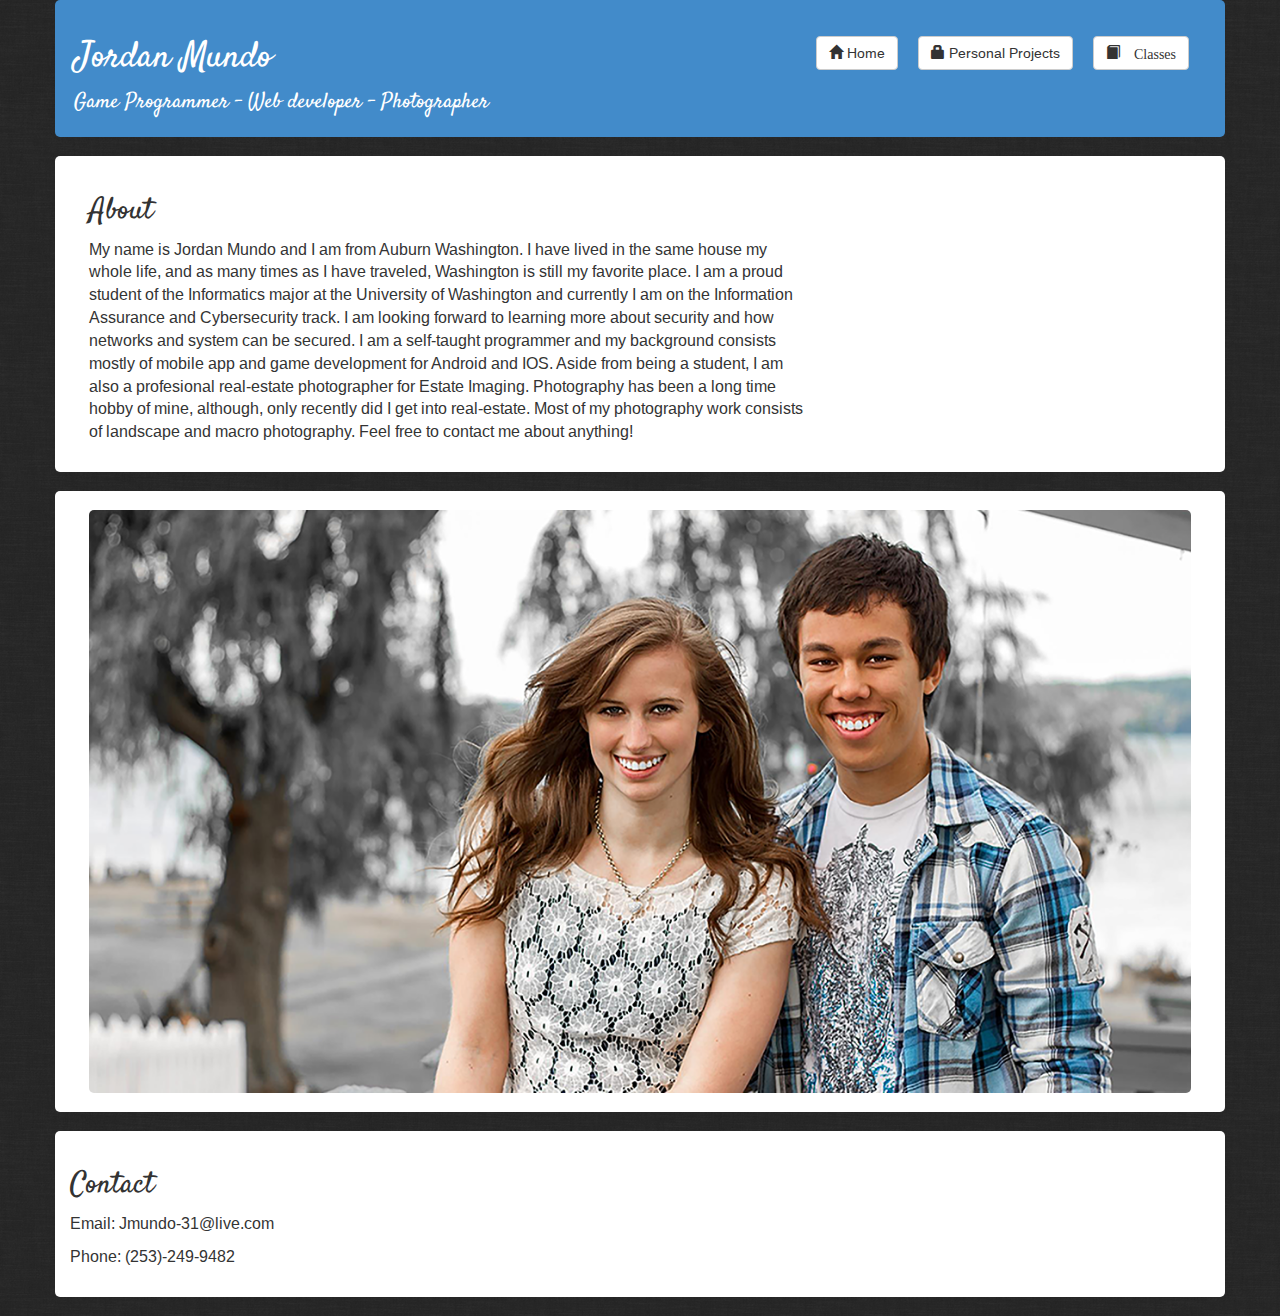
<file: index.html>
<!doctype html>
<html lang="en">
    <head>
        <meta charset="UTF-8">
        <meta name="viewport" content="width=device-width, initial-scale=1">

        <title>Jordan Mundo</title>

        <!-- hotlink to Bootstrap's minified stylesheet -->
        <link rel="stylesheet" href="https://maxcdn.bootstrapcdn.com/bootstrap/3.2.0/css/bootstrap.min.css">

        <!-- our stylesheet, which can override and extend Bootstrap -->
        <link rel="stylesheet" href="css/main.css">
        <link rel="shortcut icon" href="img/logo2.png">
    </head>
    <body>
        <main class="container">
            <header class="row header-row">
                <h1>Jordan Mundo</h1>
                <p class="lead">Game Programmer - Web developer - Photographer</p>

                <nav>
                    <ul>
                        <li><a href="index.html" class="btn btn-default btn-md"><span class="glyphicon glyphicon-home"></span> Home</a></li>

                        <li><a href="personal-projects.html" class="btn btn-default btn-md"><span class= 'glyphicon glyphicon-lock'></span> Personal Projects</a></li>

                        <li><a href="classes.html" class="btn btn-default btn-md"><span class="glyphicon glyphicon-book"</span> Classes</a></li>
                    </ul>
                </nav>

            </header>
            
            <section class="row second-row">
                <div class="col-md-8 col-sm-8">
                    <h2>About</h2>
                    <p>My name is Jordan Mundo and I am from Auburn Washington. I have lived in the same house my whole life, and as many times as I have traveled, Washington is still my favorite place. I am a proud student of the Informatics major at the University of Washington and currently I am on the Information Assurance and Cybersecurity track. I am looking forward to learning more about security and how networks and system can be secured. I am a self-taught programmer and my background consists mostly of mobile app and game development for Android and IOS. Aside from being a student, I am also a profesional real-estate photographer for Estate Imaging. Photography has been a long time hobby of mine, although, only recently did I get into real-estate. Most of my photography work consists of landscape and macro photography. Feel free to contact me about anything!</p>
                </div>
            </section>

            <section class="row first-row">
                <div class="col-md-12">
                    <img src="img/pp.png"  class="img-responsive">
                </div>
            </section>

            <section class="row third-row">
                <div class="col-md-4 col-sm-4">
                    <h2>Contact</h2>
                    <p>Email: Jmundo-31@live.com</p>
                    <p>Phone: (253)-249-9482</p>
                </div>
            </section>

            <footer>
                <p>This is the footer with some text, WOW!</p>
            </footer>

        </main>
    </body>
</html>
</file>
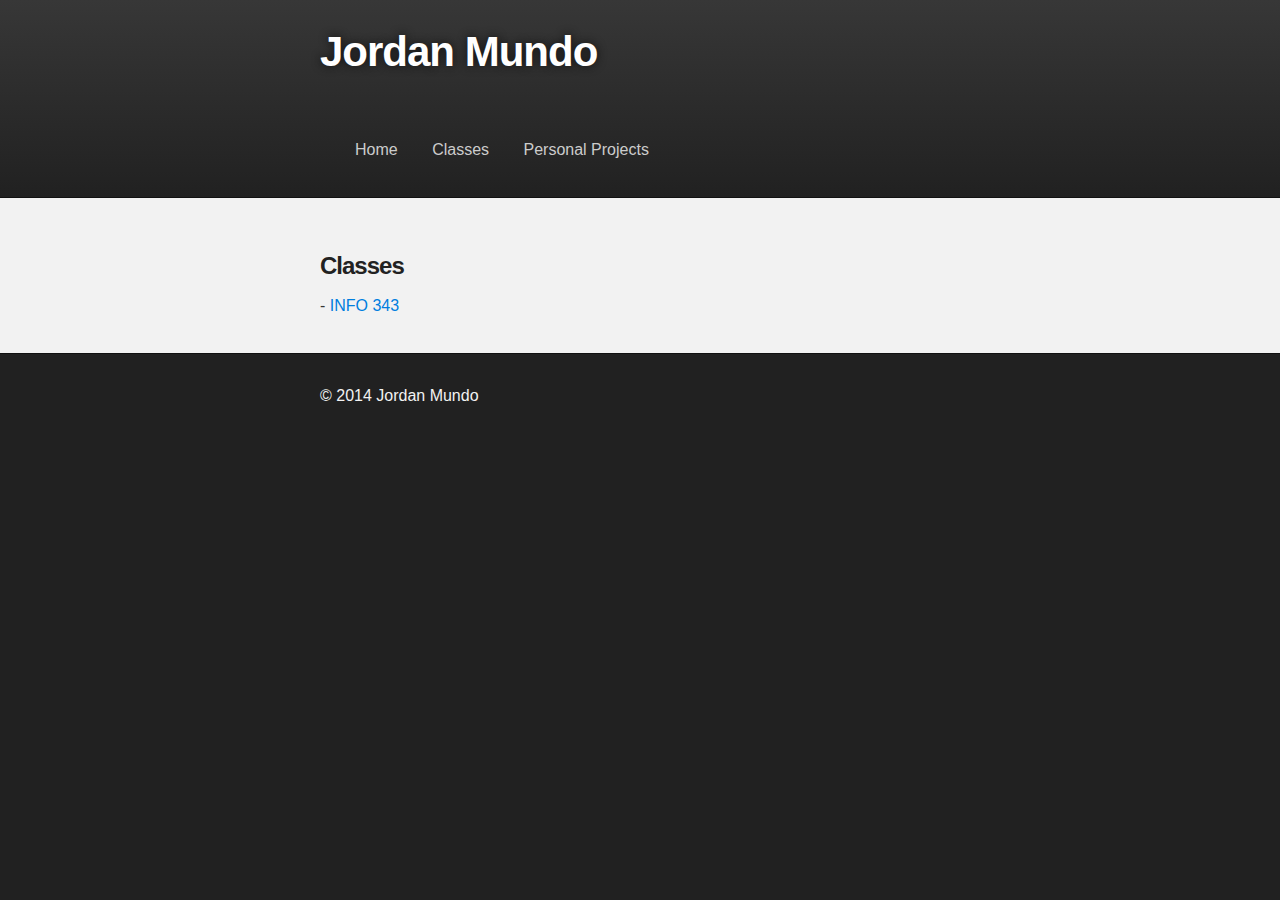
<file: classes.html>
<head>
    <meta charset='utf-8'>
    <meta http-equiv="X-UA-Compatible" content="chrome=1">
    <meta name="description" content="Jordan Mundo : Welcome">

    <link rel="stylesheet" type="text/css" media="screen" href="stylesheets/stylesheet.css">
    <link rel=“icon” href=“images/CubeLOGO.png”>

    <title>Jordan Mundo</title>
  </head>

  <body>
    <div id="site">
    <!-- HEADER -->
    <div id="header_wrap" class="outer">
        <header class="inner">

          <h1 id="project_title">Jordan Mundo</h1>

        </header>

            <div id="nav" class="inner">
                <div id="nav_wrapper">
                    <ul>
                        <li> <a href="index.html">Home</a></li>
                        <li> <a href="classes.html">Classes</a>
                        </li>
                        <li> <a href="personal_projects.html">Personal Projects</a>
                        </li>
                    </ul>
                </div>
            </div>
    </div>



    <!-- MAIN CONTENT -->
    <div id="main_content_wrap" class="outer">
      <section id="main_content" class="inner">
        <h3>
<a name="welcome-to-github-pages" class="anchor" href="#About Me"><span class="octicon octicon-link"></span></a>Classes</h3>

<p> - <a href="info343.html">INFO 343</a></p>

      </section>
    </div>

    <!-- FOOTER  -->
    <div id="footer_wrap" class="outer">
      <footer class="inner">
        <p>&copy; 2014 Jordan Mundo</p>
      </footer>
    </div>

    
  </div>
  </body>
</html>
</file>
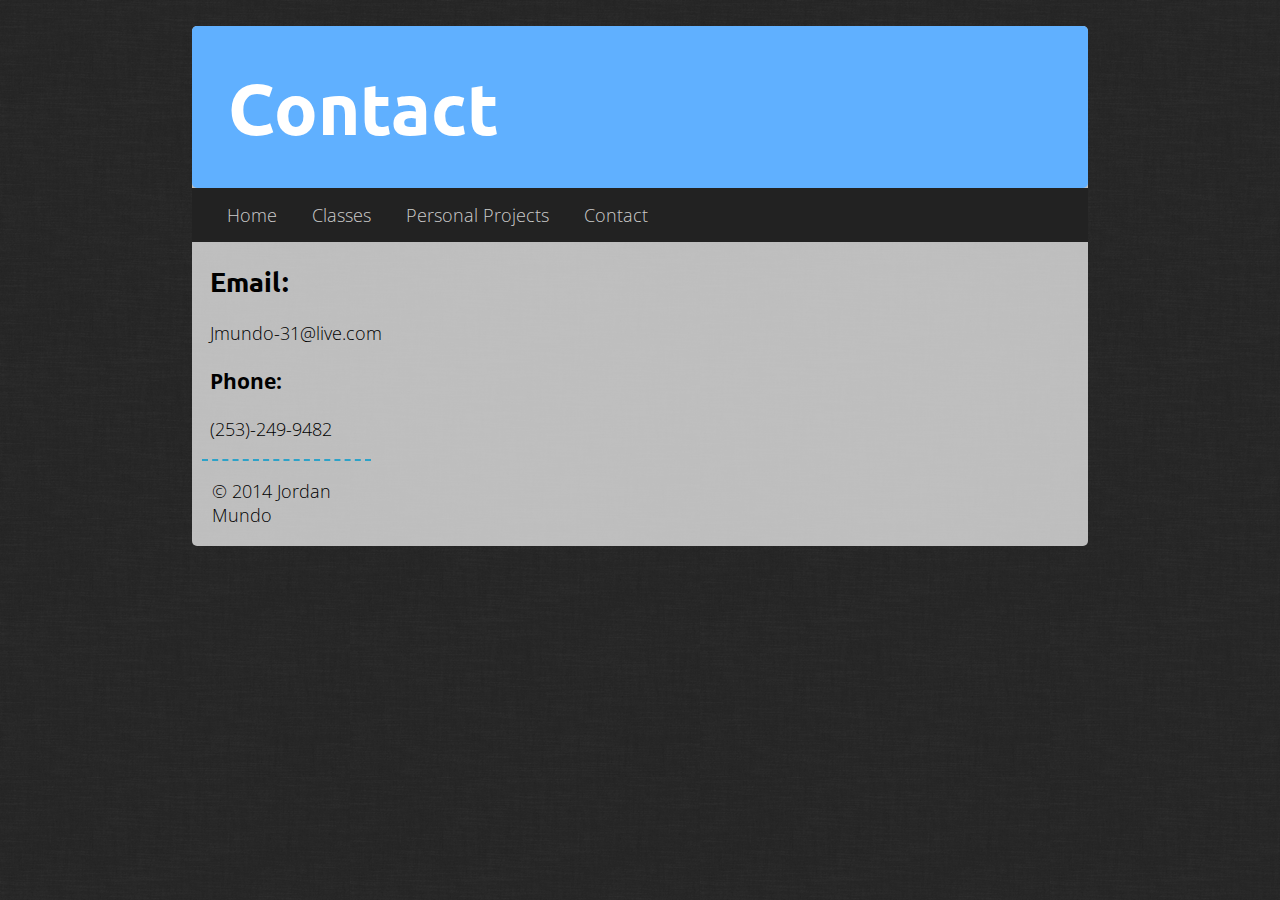
<file: contact.html>
<!doctype html>
<html lang="en">
    <head>
        <meta charset="UTF-8">
        <meta name="viewport" content="width=device-width, initial-scale=1">

        <title>Jordan's Webpage</title>
        <link rel="stylesheet" href="css/normalize.css">
        <link rel="stylesheet" href="css/contact.css">
    </head>
    <body>

        <main>
            <header>
                <h1>Contact</h1>
            </header>

            <div id="nav">
                <div id="nav_wrapper">
                    <ul>
                        <li> <a href="index.html">Home</a></li>
                        <li> <a href="classes.html">Classes</a>

                            <ul>
                                <li><a href="info343.html">INFO 343</a></li>
                            </ul>
                        </li>
                        <li> <a href="personal_projects.html">Personal Projects</a>

                            <ul>
                                <li><a href="real_estate.html">Real Estate Photography</a></li>
                            </ul>
                        </li>
                        <li> <a href="contact.html">Contact</a></li>
                    </ul>
                </div>
            </div>
            
            <section>

                <h2>Email:</h2>

                <p>Jmundo-31@live.com</p>

                <h3>Phone:</h3>

                <p>(253)-249-9482</p>

            </section>

            <footer>
                <p>&copy; 2014 Jordan Mundo</p>
            </footer>

        </main>

    </body>
</html>
</file>
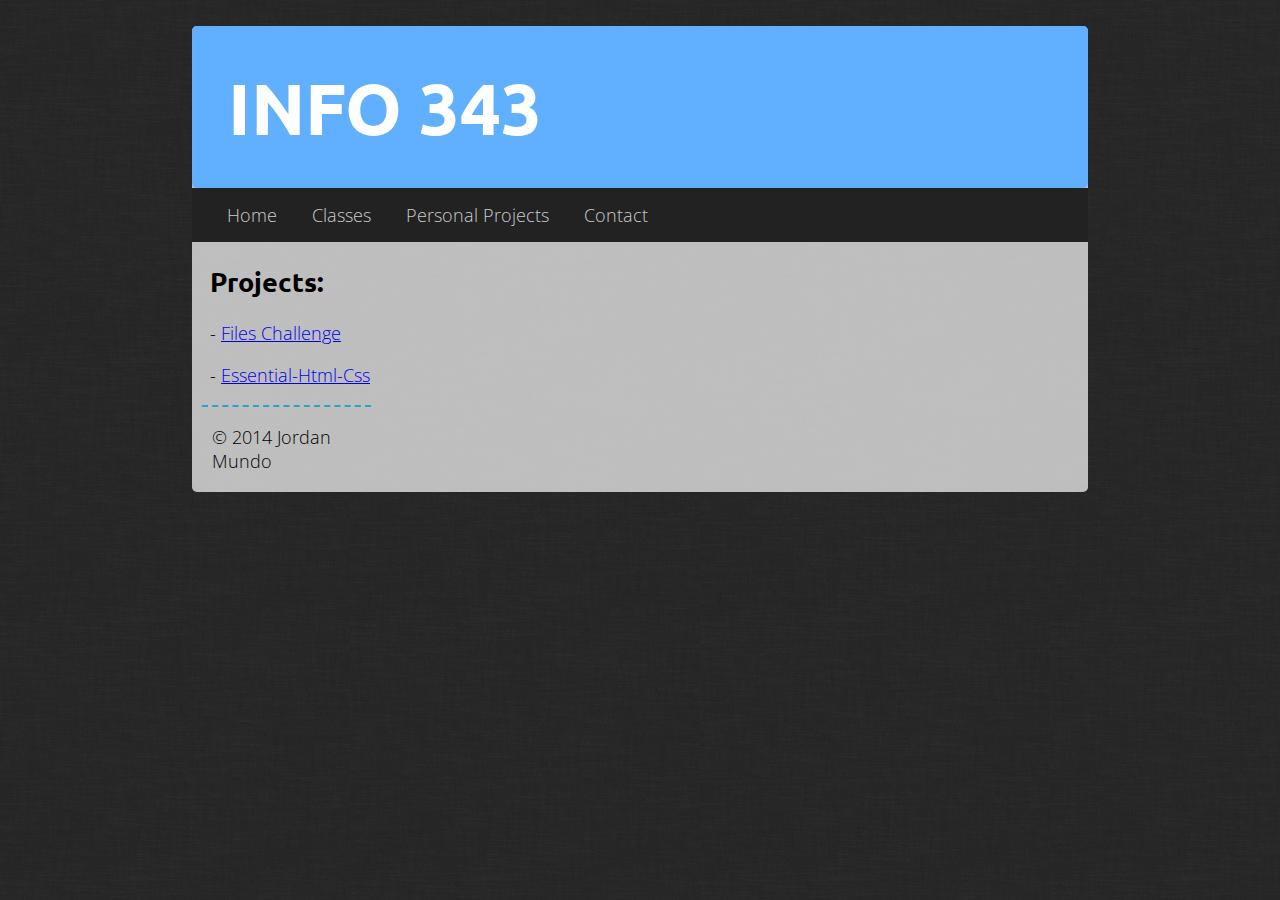
<file: info343.html>
<!doctype html>
<html lang="en">
    <head>
        <meta charset="UTF-8">
        <meta name="viewport" content="width=device-width, initial-scale=1">

        <title>Jordan's Webpage</title>
        <link rel="stylesheet" href="css/normalize.css">
        <link rel="stylesheet" href="css/info343.css">
    </head>
    <body>

        <main>
            <header>
                <h1>INFO 343</h1>
            </header>

            <div id="nav">
                <div id="nav_wrapper">
                    <ul>
                        <li> <a href="index.html">Home</a></li>
                        <li> <a href="classes.html">Classes</a>

                            <ul>
                                <li><a href="info343.html">INFO 343</a></li>
                            </ul>
                        </li>
                        <li> <a href="personal_projects.html">Personal Projects</a>

                            <ul>
                                <li><a href="real_estate.html">Real Estate Photography</a></li>
                            </ul>
                        </li>
                        <li> <a href="contact.html">Contact</a></li>
                    </ul>
                </div>
            </div>
            
            <section>
                <h2>Projects:</h2>
                <p> - <a href="info343/files-challenge">Files Challenge</a></p>
                <p> - <a href="info343/essential-html-css">Essential-Html-Css</a></p>
            </section>   

            <footer>
                <p>&copy; 2014 Jordan Mundo</p>
            </footer>

        </main>

    </body>
</html>
</file>
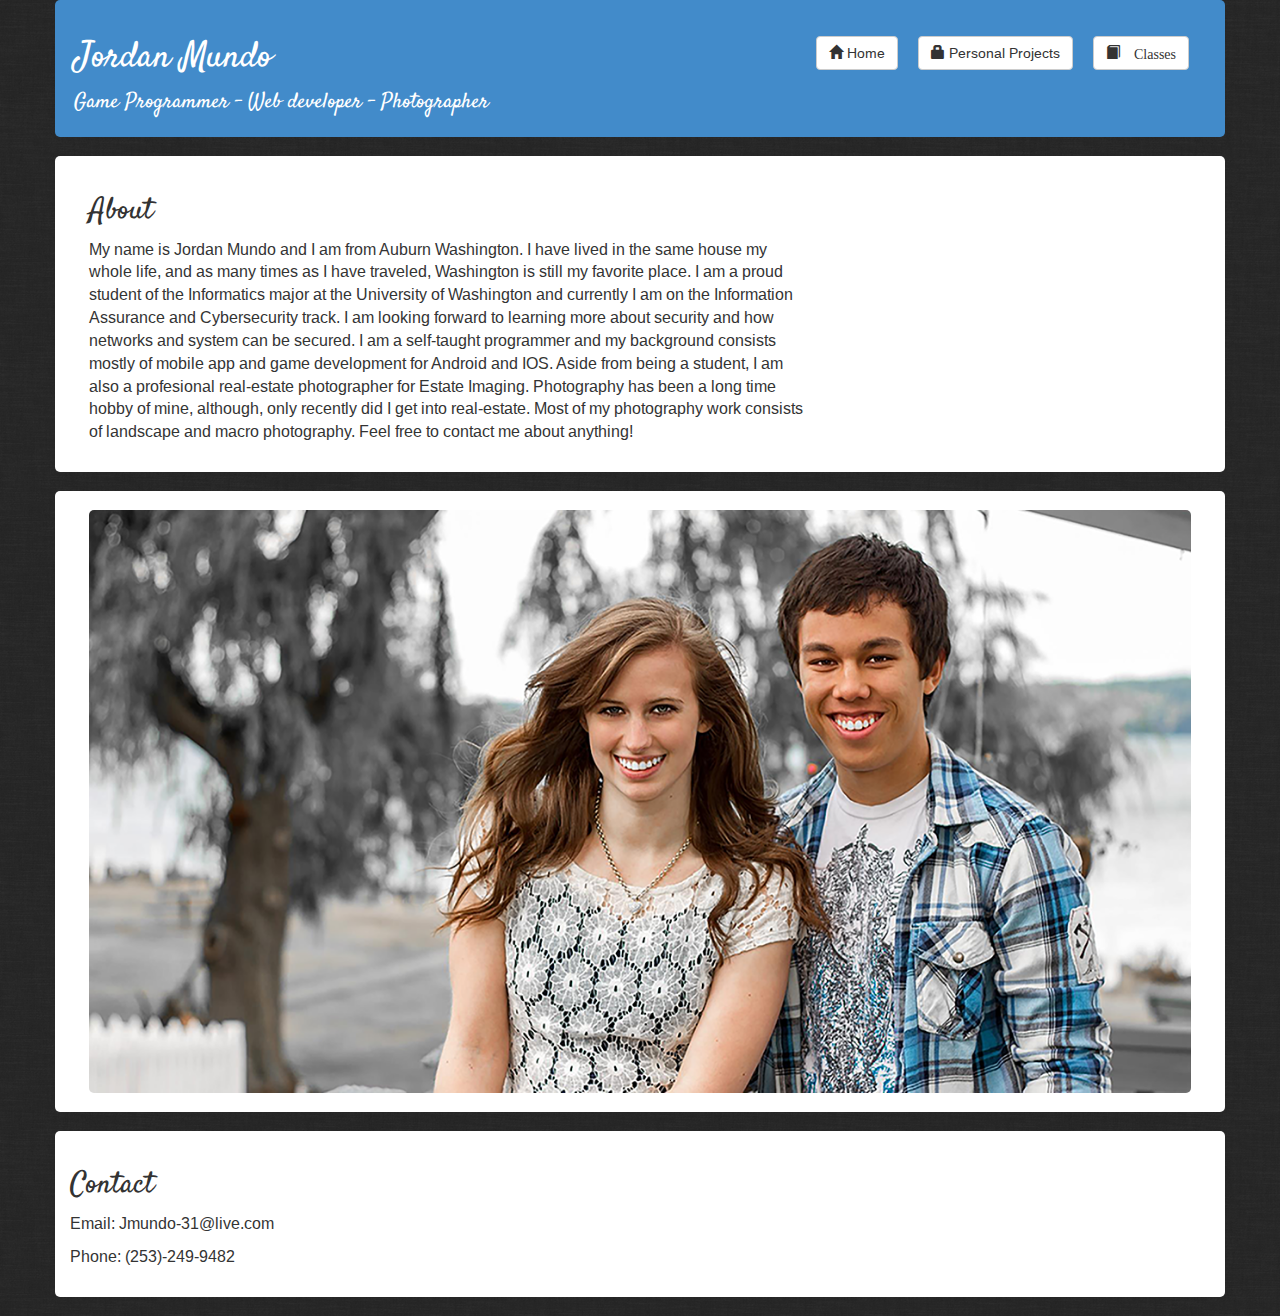
<file: personal-projects.html>
<!doctype html>
<html lang="en">
    <head>
        <meta charset="UTF-8">
        <meta name="viewport" content="width=device-width, initial-scale=1">

        <title>Jordan Mundo</title>

        <!-- hotlink to Bootstrap's minified stylesheet -->
        <link rel="stylesheet" href="https://maxcdn.bootstrapcdn.com/bootstrap/3.2.0/css/bootstrap.min.css">

        <!-- our stylesheet, which can override and extend Bootstrap -->
        <link rel="stylesheet" href="css/main.css">
        <link rel="shortcut icon" href="img/logo2.png">
    </head>
    <body>
        <main class="container">
            <header class="row header-row">
                <h1>Jordan Mundo</h1>
                <p class="lead">Game Programmer - Web developer - Photographer</p>

                <nav>
                    <ul>
                        <li><a href="http://jordanmundo.me" class="btn btn-default btn-md"><span class="glyphicon glyphicon-home"></span> Home</a></li>

                        <li><a href="#" class="btn btn-default btn-md"><span class= 'glyphicon glyphicon-lock'></span> Personal Projects</a></li>

                        <li><a href="#" class="btn btn-default btn-md"><span class="glyphicon glyphicon-book"</span> Classes</a></li>
                    </ul>
                </nav>

            </header>
            
            <section class="row second-row">
                <div class="col-md-8 col-sm-8">
                    <h2>About</h2>
                    <p>My name is Jordan Mundo and I am from Auburn Washington. I have lived in the same house my whole life, and as many times as I have traveled, Washington is still my favorite place. I am a proud student of the Informatics major at the University of Washington and currently I am on the Information Assurance and Cybersecurity track. I am looking forward to learning more about security and how networks and system can be secured. I am a self-taught programmer and my background consists mostly of mobile app and game development for Android and IOS. Aside from being a student, I am also a profesional real-estate photographer for Estate Imaging. Photography has been a long time hobby of mine, although, only recently did I get into real-estate. Most of my photography work consists of landscape and macro photography. Feel free to contact me about anything!</p>
                </div>
            </section>

            <section class="row first-row">
                <div class="col-md-12">
                    <img src="img/pp.png"  class="img-responsive">
                </div>
            </section>

            <section class="row third-row">
                <div class="col-md-4 col-sm-4">
                    <h2>Contact</h2>
                    <p>Email: Jmundo-31@live.com</p>
                    <p>Phone: (253)-249-9482</p>
                </div>
            </section>

            <footer>
                <p>This is the footer with some text, WOW!</p>
            </footer>

        </main>
    </body>
</html>
</file>
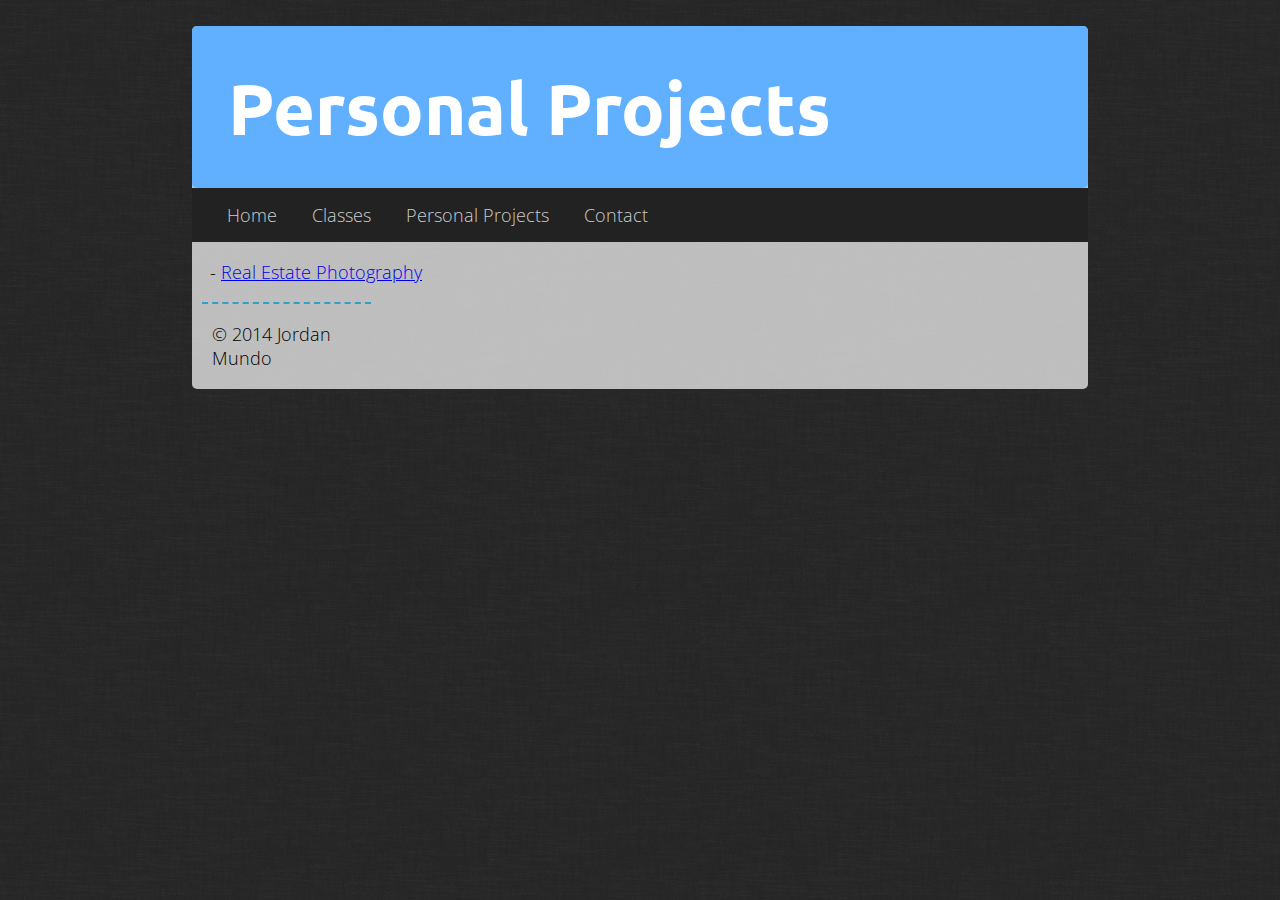
<file: personal_projects.html>
<!doctype html>
<html lang="en">
    <head>
        <meta charset="UTF-8">
        <meta name="viewport" content="width=device-width, initial-scale=1">

        <title>Jordan's Webpage</title>
        <link rel="stylesheet" href="css/normalize.css">
        <link rel="stylesheet" href="css/classes.css">
    </head>
    <body>

        <main>
            <header>
                <h1>Personal Projects</h1>
            </header>

            <div id="nav">
                <div id="nav_wrapper">
                    <ul>
                        <li> <a href="index.html">Home</a></li>
                        <li> <a href="classes.html">Classes</a>

                            <ul>
                                <li><a href="info343.html">INFO 343</a></li>
                            </ul>
                        </li>
                        <li> <a href="personal_projects.html">Personal Projects</a>

                            <ul>
                                <li><a href="real_estate.html">Real Estate Photography</a></li>
                            </ul>
                        </li>
                        <li> <a href="contact.html">Contact</a></li>
                    </ul>
                </div>
            </div>
            
            <section>
                <p>- <a href="real_estate.html">Real Estate Photography</a></p>
            </section>   

            <footer>
                <p>&copy; 2014 Jordan Mundo</p>
            </footer>

        </main>

    </body>
</html>
</file>
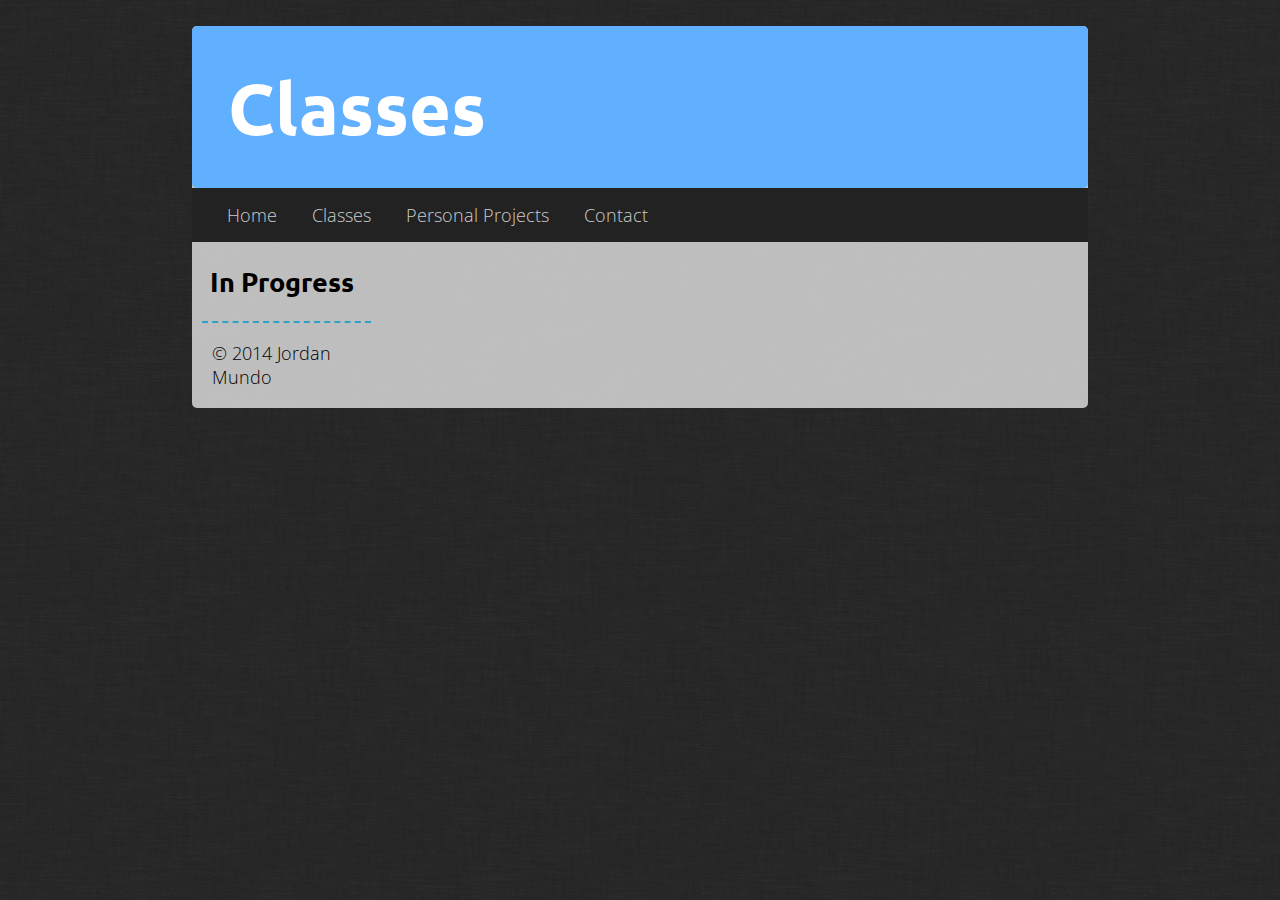
<file: real-estate.html>
<!doctype html>
<html lang="en">
    <head>
        <meta charset="UTF-8">
        <meta name="viewport" content="width=device-width, initial-scale=1">

        <title>Jordan's Webpage</title>
        <link rel="stylesheet" href="css/normalize.css">
        <link rel="stylesheet" href="css/real_estate.css">
    </head>
    <body>

        <main>
            <header>
                <h1>Classes</h1>
            </header>

            <div id="nav">
                <div id="nav_wrapper">
                    <ul>
                        <li> <a href="index.html">Home</a></li>
                        <li> <a href="classes.html">Classes</a>

                            <ul>
                                <li><a href="info343.html">INFO 343</a></li>
                            </ul>
                        </li>
                        <li> <a href="personal_projects.html">Personal Projects</a>

                            <ul>
                                <li><a href="real_estate.html">Real Estate Photography</a></li>
                            </ul>
                        </li>
                        <li> <a href="contact.html">Contact</a></li>
                    </ul>
                </div>
            </div>
            
            <section>
                <h2>In Progress</h2>
            </section>   

            <footer>
                <p>&copy; 2014 Jordan Mundo</p>
            </footer>

        </main>

    </body>
</html>
</file>
<file: css/main.css>
@import url(http://fonts.googleapis.com/css?family=Satisfy);
@import url(http://fonts.googleapis.com/css?family=Arimo);
@import url(http://fonts.googleapis.com/css?family=Paytone+One);

header {
	padding-left: 5mm;
	color: #FFFFFF;
}

body {
    font-family: 'Arimo', 'Helvetica Neue', Helvetica, sans-serif;
    font-size: 16px;
    background-image: url('../img/background.png');
}

h1, h2, h3, h4, .lead {
    font-family: 'Satisfy', Helvetica, sans-serif;
}

.header-row, .first-row, .second-row, .third-row{
	background-color: rgba(255,255,255,1);
	border-radius: 5px;
	padding-top: 5mm;
	padding-bottom: 5mm;
	margin-bottom: 5mm;
}

.header-row {
	background-color: #428BCA;
}

.first-row img {
	border-radius: 5px;
}

nav {
	margin-top: 1em;
}

nav li {
	list-style: none;
	display: inline-block;
	margin-right: 1em;
	margin-bottom: 1em;
}

nav ul {
	padding-left: 0;
}

.lead {
	display: none;
}

footer {
	position: fixed;
	bottom: 0;
	left: 0;
	width: 100%;
	background-color: #DDDDDD;
	display: none;
}

@media (min-width: 992px) {
	header {
		position: relative;
	}

	nav {
		position: absolute;
		top: 20px;
		right: 20px;
	}

	.lead {
		display: inline;
	}

	.first-row, .second-row{
		padding: 5mm;
	}
}
</file>
<file: stylesheets/stylesheet.css>
/*******************************************************************************
Slate Theme for GitHub Pages
by Jason Costello, @jsncostello
*******************************************************************************/

@import url(pygment_trac.css);

/*******************************************************************************
MeyerWeb Reset
*******************************************************************************/


html, body, div, span, applet, object, iframe,
h1, h2, h3, h4, h5, h6, p, blockquote, pre,
a, abbr, acronym, address, big, cite, code,
del, dfn, em, img, ins, kbd, q, s, samp,
small, strike, strong, sub, sup, tt, var,
b, u, i, center,
dl, dt, dd, ol, ul, li,
fieldset, form, label, legend,
table, caption, tbody, tfoot, thead, tr, th, td,
article, aside, canvas, details, embed,
figure, figcaption, footer, header, hgroup,
menu, nav, output, ruby, section, summary,
time, mark, audio, video {
  margin: 0;
  padding: 0;
  border: 0;
  font: inherit;
  vertical-align: baseline;
}

/* HTML5 display-role reset for older browsers */
article, aside, details, figcaption, figure,
footer, header, hgroup, menu, nav, section {
  display: block;
}

ol, ul {
  list-style: none;
}

table {
  border-collapse: collapse;
  border-spacing: 0;
}

/*******************************************************************************
Theme Styles
*******************************************************************************/

body {
  box-sizing: border-box;
  color:#373737;
  background: #212121;
  font-size: 16px;
  font-family: 'Myriad Pro', Calibri, Helvetica, Arial, sans-serif;
  line-height: 1.5;
  -webkit-font-smoothing: antialiased;
}

h1, h2, h3, h4, h5, h6 {
  margin: 10px 0;
  font-weight: 700;
  color:#222222;
  font-family: 'Lucida Grande', 'Calibri', Helvetica, Arial, sans-serif;
  letter-spacing: -1px;
}

h1 {
  font-size: 36px;
  font-weight: 700;
}

h2 {
  padding-bottom: 10px;
  font-size: 32px;
  background: url('../images/bg_hr.png') repeat-x bottom;
}

h3 {
  font-size: 24px;
}

h4 {
  font-size: 21px;
}

h5 {
  font-size: 18px;
}

h6 {
  font-size: 16px;
}

p {
  margin: 10px 0 15px 0;
}

footer p {
  color: #f2f2f2;
}

a {
  text-decoration: none;
  color: #007edf;
  text-shadow: none;

  transition: color 0.5s ease;
  transition: text-shadow 0.5s ease;
  -webkit-transition: color 0.5s ease;
  -webkit-transition: text-shadow 0.5s ease;
  -moz-transition: color 0.5s ease;
  -moz-transition: text-shadow 0.5s ease;
  -o-transition: color 0.5s ease;
  -o-transition: text-shadow 0.5s ease;
  -ms-transition: color 0.5s ease;
  -ms-transition: text-shadow 0.5s ease;
}

a:hover, a:focus {text-decoration: underline;}

footer a {
  color: #F2F2F2;
  text-decoration: underline;
}

em {
  font-style: italic;
}

strong {
  font-weight: bold;
}

img {
  position: relative;
  margin: 0 auto;
  max-width: 739px;
  padding: 5px;
  margin: 10px 0 10px 0;
}

p img {
  display: inline;
  margin: 0;
  padding: 0;
  vertical-align: middle;
  text-align: center;
  border: none;
}

pre, code {
  width: 100%;
  color: #222;
  background-color: #fff;

  font-family: Monaco, "Bitstream Vera Sans Mono", "Lucida Console", Terminal, monospace;
  font-size: 14px;

  border-radius: 2px;
  -moz-border-radius: 2px;
  -webkit-border-radius: 2px;
}

pre {
  width: 100%;
  padding: 10px;
  box-shadow: 0 0 10px rgba(0,0,0,.1);
  overflow: auto;
}

code {
  padding: 3px;
  margin: 0 3px;
  box-shadow: 0 0 10px rgba(0,0,0,.1);
}

pre code {
  display: block;
  box-shadow: none;
}

blockquote {
  color: #666;
  margin-bottom: 20px;
  padding: 0 0 0 20px;
  border-left: 3px solid #bbb;
}


ul, ol, dl {
  margin-bottom: 15px
}

ul {
  list-style: inside;
  padding-left: 20px;
}

ol {
  list-style: decimal inside;
  padding-left: 20px;
}

dl dt {
  font-weight: bold;
}

dl dd {
  padding-left: 20px;
  font-style: italic;
}

dl p {
  padding-left: 20px;
  font-style: italic;
}

hr {
  height: 1px;
  margin-bottom: 5px;
  border: none;
  background: url('../images/bg_hr.png') repeat-x center;
}

table {
  border: 1px solid #373737;
  margin-bottom: 20px;
  text-align: left;
 }

th {
  font-family: 'Lucida Grande', 'Helvetica Neue', Helvetica, Arial, sans-serif;
  padding: 10px;
  background: #373737;
  color: #fff;
 }

td {
  padding: 10px;
  border: 1px solid #373737;
 }

form {
  background: #f2f2f2;
  padding: 20px;
}

/*******************************************************************************
Full-Width Styles
*******************************************************************************/

.outer {
  width: 100%;
}

.inner {
  position: relative;
  max-width: 640px;
  padding: 20px 10px;
  margin: 0 auto;
}

#forkme_banner {
  display: block;
  position: absolute;
  top:0;
  right: 10px;
  z-index: 10;
  padding: 10px 50px 10px 10px;
  color: #fff;
  background: url('../images/blacktocat.png') #0090ff no-repeat 95% 50%;
  font-weight: 700;
  box-shadow: 0 0 10px rgba(0,0,0,.5);
  border-bottom-left-radius: 2px;
  border-bottom-right-radius: 2px;
}

#header_wrap {
  background: #212121;
  background: -moz-linear-gradient(top, #373737, #212121);
  background: -webkit-linear-gradient(top, #373737, #212121);
  background: -ms-linear-gradient(top, #373737, #212121);
  background: -o-linear-gradient(top, #373737, #212121);
  background: linear-gradient(top, #373737, #212121);
}

#header_wrap .inner {
}

#project_title {
  margin: 0;
  color: #fff;
  font-size: 42px;
  font-weight: 700;
  text-shadow: #111 0px 0px 10px;
}

#project_tagline {
  color: #fff;
  font-size: 24px;
  font-weight: 300;
  background: none;
  text-shadow: #111 0px 0px 10px;
}

#downloads {
  position: absolute;
  width: 210px;
  z-index: 10;
  bottom: -40px;
  right: 0;
  height: 70px;
  background: url('../images/icon_download.png') no-repeat 0% 90%;
}

.zip_download_link {
  display: block;
  float: right;
  width: 90px;
  height:70px;
  text-indent: -5000px;
  overflow: hidden;
  background: url(../images/sprite_download.png) no-repeat bottom left;
}

.tar_download_link {
  display: block;
  float: right;
  width: 90px;
  height:70px;
  text-indent: -5000px;
  overflow: hidden;
  background: url(../images/sprite_download.png) no-repeat bottom right;
  margin-left: 10px;
}

.zip_download_link:hover {
  background: url(../images/sprite_download.png) no-repeat top left;
}

.tar_download_link:hover {
  background: url(../images/sprite_download.png) no-repeat top right;
}

#main_content_wrap {
  background: #f2f2f2;
  border-top: 1px solid #111;
  border-bottom: 1px solid #111;
}

#main_content {
  padding-top: 40px;
}

#footer_wrap {
  background: #212121;
}

#profile img{
  margin-left: 65%;
  padding-right: 10px;
  margin-top: 0%;
  position: absolute;
  z-index: 999;
}

#nav_wrapper {
    width: 960px;
    margin-left: 20px;
    text-align: left;
}
#nav ul {
    list-style-type: none;
    padding: 0;
    margin: 0;
    position: relative;
}
#nav ul li {
    display: inline-block;
}
#nav ul li:hover {
    background-color: #333;
}
#nav ul li a, visited {
    color: #CCC;
    display: block;
    padding: 15px;
    text-decoration: none;
}
#nav ul li:hover ul {
    display: block;
}
#nav ul ul {
    display: none;
    position: absolute;
    background-color: #333;
    border: 5px solid #222;
    border-top: 0;
    margin-left: -5px;
}
#nav ul ul li {
    display: block;
}
#nav ul ul li a:hover {
    color: #60B0FF;
}

#site {
  overflow-x: hidden;
}


/*******************************************************************************
Small Device Styles
*******************************************************************************/

@media screen and (max-width: 480px) {
  body {
    font-size:14px;
  }

  #downloads {
    display: none;
  }

  .inner {
    min-width: 320px;
  }

  #project_title {
  font-size: 32px;
  }

  h1 {
    font-size: 28px;
  }

  h2 {
    font-size: 24px;
  }

  h3 {
    font-size: 21px;
  }

  h4 {
    font-size: 18px;
  }

  h5 {
    font-size: 14px;
  }

  h6 {
    font-size: 12px;
  }

  code, pre {
    min-width: 320px;
    max-width: 480px;
    font-size: 11px;
  }

}
</file>
<file: css/contact.css>
@import url(http://fonts.googleapis.com/css?family=Open+Sans:400,300);
@import url(http://fonts.googleapis.com/css?family=Ubuntu:400,300);

body {
    font-family: 'Open Sans', sans-serif;
    font-size: 18px;
    font-weight: 300;
    background-image: url(../img/background.png);
    background-attachment: fixed;
}

h1, h2 {
	font-family: 'Ubuntu', sans-serif;
}

h1 {
	margin-top: 0;
	margin-bottom: 0;
}

main {
	background-color: rgba(255, 255, 255, .7);
	margin-right: 15%;
	margin-left: 15%;
	margin-top: 2%;
	border-radius: 5px;
}

header {
	background-color: #60B0FF;
	font-size: 36px;
	padding: 1em;
	color: #FFFFFF;
	border-radius: 5px;
}

header p {
	font-family: 'Ubuntu', sans-serif;
	font-size: 150%;
	margin-bottom: 0;
}

section {
	padding-left: 1em;
	padding-right: 1em;
}

footer {
	padding-bottom: 1px;
	padding-left: 10px;
	border-top: 2px dashed #2CA2C8;
	margin-right: 80%;
	margin-left: 10px;
}

section{
    padding-left: 1em;
}

#nav {
    background-color: #222;
}
#nav_wrapper {
    width: 960px;
    margin-left: 20px;
    text-align: left;
}
#nav ul {
    list-style-type: none;
    padding: 0;
    margin: 0;
    position: relative;
    min-width: 200px;
}
#nav ul li {
    display: inline-block;
}
#nav ul li:hover {
    background-color: #333;
}
#nav ul li a, visited {
    color: #CCC;
    display: block;
    padding: 15px;
    text-decoration: none;
}
#nav ul li:hover ul {
    display: block;
}
#nav ul ul {
    display: none;
    position: absolute;
    background-color: #333;
    border: 5px solid #222;
    border-top: 0;
    margin-left: -5px;
}
#nav ul ul li {
    display: block;
}
#nav ul ul li a:hover {
    color: #60B0FF;
}
</file>
<file: css/info343.css>
@import url(http://fonts.googleapis.com/css?family=Open+Sans:400,300);
@import url(http://fonts.googleapis.com/css?family=Ubuntu:400,300);

body {
    font-family: 'Open Sans', sans-serif;
    font-size: 18px;
    font-weight: 300;
    background-image: url(../img/background.png);
    background-attachment: fixed;
}

h1, h2 {
	font-family: 'Ubuntu', sans-serif;
}

h1 {
	margin-top: 0;
	margin-bottom: 0;
}

main {
	background-color: rgba(255, 255, 255, .7);
	margin-right: 15%;
	margin-left: 15%;
	margin-top: 2%;
	border-radius: 5px;
}

header {
	background-color: #60B0FF;
	font-size: 36px;
	padding: 1em;
	color: #FFFFFF;
	border-radius: 5px;
}

header p {
	font-family: 'Ubuntu', sans-serif;
	font-size: 150%;
	margin-bottom: 0;
}

footer {
	padding-bottom: 1px;
	padding-left: 10px;
	border-top: 2px dashed #2CA2C8;
	margin-right: 80%;
	margin-left: 10px;
}

section{
    padding-left: 1em;
}

#profile img{        
    border: 5px solid #000000;
    margin: 1em;
    width:60%;
    height:60%;

}

.about {
    padding-left: 1em;
    padding-right: 1em;
}

#nav {
    background-color: #222;
}
#nav_wrapper {
    width: 960px;
    margin-left: 20px;
    text-align: left;
}
#nav ul {
    list-style-type: none;
    padding: 0;
    margin: 0;
    position: relative;
    min-width: 200px;
}
#nav ul li {
    display: inline-block;
}
#nav ul li:hover {
    background-color: #333;
}
#nav ul li a, visited {
    color: #CCC;
    display: block;
    padding: 15px;
    text-decoration: none;
}
#nav ul li:hover ul {
    display: block;
}
#nav ul ul {
    display: none;
    position: absolute;
    background-color: #333;
    border: 5px solid #222;
    border-top: 0;
    margin-left: -5px;
}
#nav ul ul li {
    display: block;
}
#nav ul ul li a:hover {
    color: #60B0FF;
}
</file>
<file: css/classes.css>
@import url(http://fonts.googleapis.com/css?family=Open+Sans:400,300);
@import url(http://fonts.googleapis.com/css?family=Ubuntu:400,300);

body {
    font-family: 'Open Sans', sans-serif;
    font-size: 18px;
    font-weight: 300;
    background-image: url(../img/background.png);
    background-attachment: fixed;
}

h1, h2 {
	font-family: 'Ubuntu', sans-serif;
}

h1 {
	margin-top: 0;
	margin-bottom: 0;
}

main {
	background-color: rgba(255, 255, 255, .7);
	margin-right: 15%;
	margin-left: 15%;
	margin-top: 2%;
	border-radius: 5px;
}

header {
	background-color: #60B0FF;
	font-size: 36px;
	padding: 1em;
	color: #FFFFFF;
	border-radius: 5px;
}

header p {
	font-family: 'Ubuntu', sans-serif;
	font-size: 150%;
	margin-bottom: 0;
}

footer {
	padding-bottom: 1px;
	padding-left: 10px;
	border-top: 2px dashed #2CA2C8;
	margin-right: 80%;
	margin-left: 10px;
}

section{
    padding-left: 1em;
}

#profile img{        
    border: 5px solid #000000;
    margin: 1em;
    width:60%;
    height:60%;

}

.about {
    padding-left: 1em;
    padding-right: 1em;
}

#nav {
    background-color: #222;
}
#nav_wrapper {
    width: 960px;
    margin-left: 20px;
    text-align: left;
}
#nav ul {
    list-style-type: none;
    padding: 0;
    margin: 0;
    position: relative;
    min-width: 200px;
}
#nav ul li {
    display: inline-block;
}
#nav ul li:hover {
    background-color: #333;
}
#nav ul li a, visited {
    color: #CCC;
    display: block;
    padding: 15px;
    text-decoration: none;
}
#nav ul li:hover ul {
    display: block;
}
#nav ul ul {
    display: none;
    position: absolute;
    background-color: #333;
    border: 5px solid #222;
    border-top: 0;
    margin-left: -5px;
}
#nav ul ul li {
    display: block;
}
#nav ul ul li a:hover {
    color: #60B0FF;
}
</file>
<file: css/real_estate.css>
@import url(http://fonts.googleapis.com/css?family=Open+Sans:400,300);
@import url(http://fonts.googleapis.com/css?family=Ubuntu:400,300);

body {
    font-family: 'Open Sans', sans-serif;
    font-size: 18px;
    font-weight: 300;
    background-image: url(../img/background.png);
    background-attachment: fixed;
}

h1, h2 {
	font-family: 'Ubuntu', sans-serif;
}

h1 {
	margin-top: 0;
	margin-bottom: 0;
}

main {
	background-color: rgba(255, 255, 255, .7);
	margin-right: 15%;
	margin-left: 15%;
	margin-top: 2%;
	border-radius: 5px;
}

header {
	background-color: #60B0FF;
	font-size: 36px;
	padding: 1em;
	color: #FFFFFF;
	border-radius: 5px;
}

header p {
	font-family: 'Ubuntu', sans-serif;
	font-size: 150%;
	margin-bottom: 0;
}

footer {
	padding-bottom: 1px;
	padding-left: 10px;
	border-top: 2px dashed #2CA2C8;
	margin-right: 80%;
	margin-left: 10px;
}

section{
    padding-left: 1em;
}

#profile img{        
    border: 5px solid #000000;
    margin: 1em;
    width:60%;
    height:60%;

}

.about {
    padding-left: 1em;
    padding-right: 1em;
}

#nav {
    background-color: #222;
}
#nav_wrapper {
    width: 960px;
    margin-left: 20px;
    text-align: left;
}
#nav ul {
    list-style-type: none;
    padding: 0;
    margin: 0;
    position: relative;
    min-width: 200px;
}
#nav ul li {
    display: inline-block;
}
#nav ul li:hover {
    background-color: #333;
}
#nav ul li a, visited {
    color: #CCC;
    display: block;
    padding: 15px;
    text-decoration: none;
}
#nav ul li:hover ul {
    display: block;
}
#nav ul ul {
    display: none;
    position: absolute;
    background-color: #333;
    border: 5px solid #222;
    border-top: 0;
    margin-left: -5px;
}
#nav ul ul li {
    display: block;
}
#nav ul ul li a:hover {
    color: #60B0FF;
}
</file>
